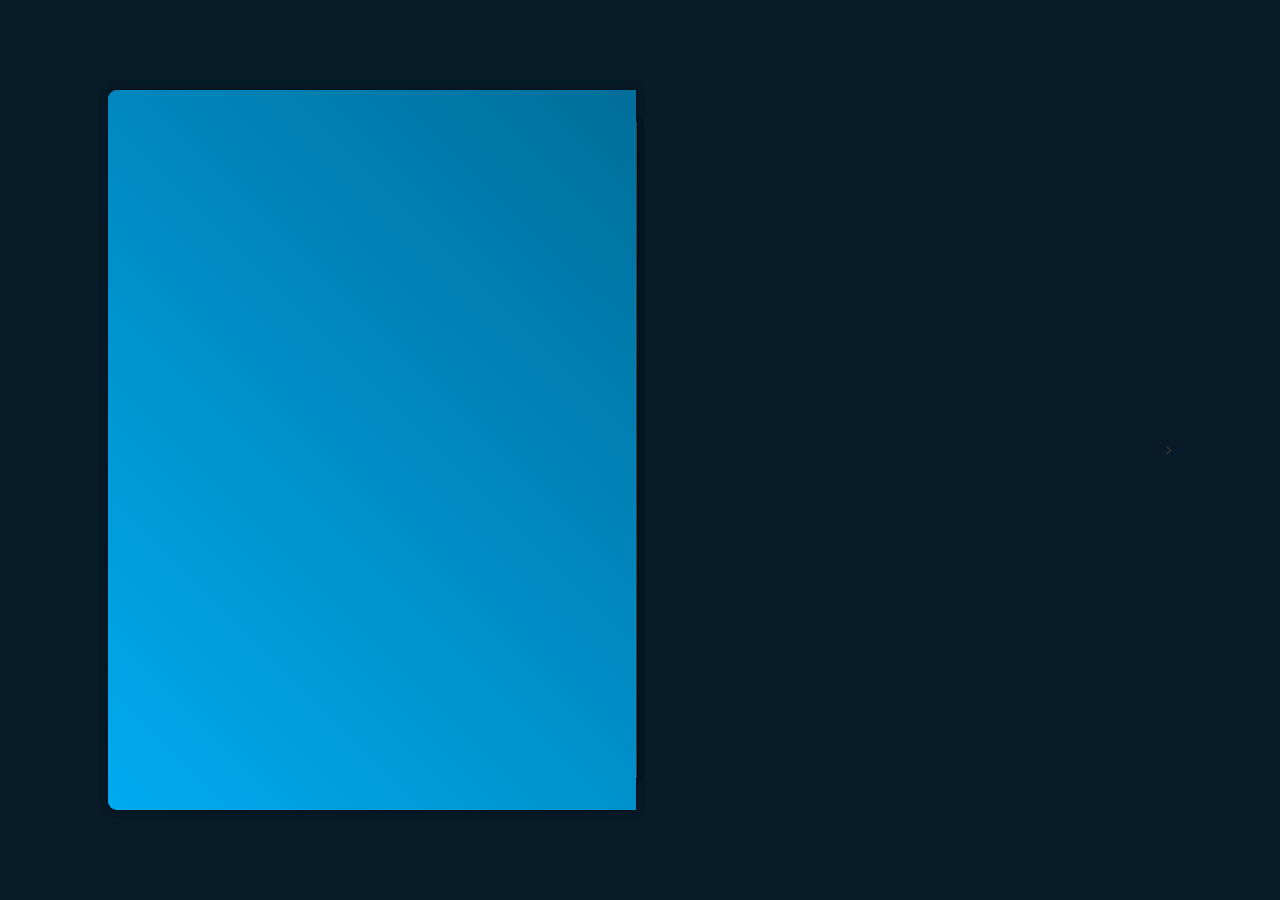
<file: book-portfolio/index.html>
<!DOCTYPE html>
<html lang="en">
<head>
    <meta charset="UTF-8">
    <meta name="viewport" content="width=device-width, initial-scale=1.0">
    <title>Portfolio</title>
    <link rel="stylesheet" href="assets/css/style.css">

    <!--Boxicons-->
    <link href='https://unpkg.com/boxicons@2.1.4/css/boxicons.min.css' rel='stylesheet'>
</head>
<body>

    <div class="wrapper">
        <div class="cover cover-left"></div>
        <div class="cover cover-right"></div>

        <div class="book">
            <!--Profile Page-->
            <div class="book-page page-left">
                <div class="profile-page">
                    <img src="assets/images/my-img.jpg" alt="">
                    <h1>Nasir Hossaien</h1>
                    <h3>Front-End Developer</h3>

                    <div class="social-media">
                        <a href="#"><i class='bx bxl-facebook'></i></a>
                        <a href="#"><i class='bx bxl-twitter'></i></a>
                        <a href="#"><i class='bx bxl-linkedin'></i></a>
                        <a href="#"><i class='bx bxl-instagram-alt'></i></a>
                    </div>

                    <p>Hi! I'm Nasir, a web-designer. As a passionate logo designer, I specialize in crafting unique, memorable, and visually striking logos that perfectly capture the essence of your business.</p>

                    <div class="btn-box">
                        <a href="#" class="btn">Download CV</a>
                        <a href="#" class="btn contact-me">Contact Me</a>
                    </div>
                </div>
            </div>

            <!--page 1 & 2-->
            <div class="book-page page-right turn" id="turn-1">
                <!-- page 1 (work experience)-->
                <div class="page-front">
                    <h1 class="title">Work Experience</h1>

                    <div class="workeduc-box">
                        <div class="workeduc-content">
                            <span class="year"><i class='bx bx-calendar'></i>2025-Running</span>
                            <h3>Web Developer - Company</h3>
                            <p>Hi! I'm Nasir, a web-designer. As a passionate logo designer, I specialize in crafting unique, memorable, and visually striking logos that perfectly capture the essence of your business.</p>
                        </div>

                        <div class="workeduc-content">
                            <span class="year"><i class='bx bx-calendar'></i>2025-Running</span>
                            <h3>Web Developer - Company</h3>
                            <p>Hi! I'm Nasir, a web-designer. As a passionate logo designer, I specialize in crafting unique, memorable, and visually striking logos that perfectly capture the essence of your business.</p>
                        </div>

                        <div class="workeduc-content">
                            <span class="year"><i class='bx bx-calendar'></i>2025-Running</span>
                            <h3>Web Developer - Company</h3>
                            <p>Hi! I'm Nasir, a web-designer. As a passionate logo designer, I specialize in crafting unique, memorable, and visually striking logos that perfectly capture the essence of your business.</p>
                        </div>
                    </div>

                    <span class="number-page">1</span>

                    <!-- Next Button-->
                    <span class="nextprev-btn" data-page="turn-1">
                        <i class='bx bx-chevron-right'></i>
                    </span>
                </div>

                <!-- page 2 (education)-->
                <div class="page-back">
                    <h1 class="title">Education</h1>

                    <div class="workeduc-box">
                        <div class="workeduc-content">
                            <span class="year"><i class='bx bx-calendar'></i>2015-2016</span>
                            <h3>Master Degree - University</h3>
                            <p>Hi! I'm Nasir, a web-designer. As a passionate logo designer, I specialize in crafting unique, memorable, and visually striking logos that perfectly capture the essence of your business.</p>
                        </div>

                        <div class="workeduc-content">
                            <span class="year"><i class='bx bx-calendar'></i>2025-Learning</span>
                            <h3>RRF - Foundation</h3>
                            <p>Hi! I'm Nasir, a web-designer. As a passionate logo designer, I specialize in crafting unique, memorable, and visually striking logos that perfectly capture the essence of your business.</p>
                        </div>

                        <div class="workeduc-content">
                            <span class="year"><i class='bx bx-calendar'></i>2025-Learning</span>
                            <h3>RRF - Foundation</h3>
                            <p>Hi! I'm Nasir, a web-designer. As a passionate logo designer, I specialize in crafting unique, memorable, and visually striking logos that perfectly capture the essence of your business.</p>
                        </div>
                    </div>

                    <span class="number-page">2</span>

                    <!-- Prev Button-->
                    <span class="nextprev-btn back" data-page="turn-1">
                        <i class='bx bx-chevron-left'></i>
                    </span>
                </div>
            </div>

            <!--page 3 & 4-->
            <div class="book-page page-right turn" id="turn-2">
                <!-- page 3 (my service)-->
                <div class="page-front">
                    <h1 class="title">My Services</h1>

                    <div class="service-box">
                        <div class="service-content">
                            <i class='bx bx-code-alt'></i>
                            <h3>Web Development</h3>
                            <p>Lorem ipsum dolor sit amet consectetur adipisicing elit.</p>
                            <a href="#" class="btn">Read More</a>
                        </div>

                        <div class="service-content">
                            <i class='bx bx-paint'></i>
                            <h3>Creative Design</h3>
                            <p>Lorem ipsum dolor sit amet consectetur adipisicing elit.</p>
                            <a href="#" class="btn">Read More</a>
                        </div>

                        <div class="service-content">
                            <i class='bx bx-bar-chart-alt' ></i>
                            <h3>Digital Marketing</h3>
                            <p>Lorem ipsum dolor sit amet consectetur adipisicing elit.</p>
                            <a href="#" class="btn">Read More</a>
                        </div>

                        <div class="service-content">
                            <i class='bx bx-search' ></i>
                            <h3>SEO</h3>
                            <p>Lorem ipsum dolor sit amet consectetur adipisicing elit.</p>
                            <a href="#" class="btn">Read More</a>
                        </div>
                    </div>

                    <span class="number-page">3</span>

                    <!-- Next Button-->
                    <span class="nextprev-btn" data-page="turn-2">
                        <i class='bx bx-chevron-right'></i>
                    </span>

                </div>

                <!-- page 4 (my skills)-->
                <div class="page-back">
                    <h1 class="title">My Skills</h1>

                    <div class="skills-box">
                        <div class="skills-content">
                            <h3>Front-End</h3>
                            <div class="content">
                                <span><i class='bx bxl-html5' ></i> HTML</span>
                                <span><i class='bx bxl-css3' ></i> CSS</span>
                                <span><i class='bx bxl-javascript' ></i> JavaScript</span>
                                <span><i class='bx bxl-php' ></i> PHP</span>
                                <span><i class='bx bxl-tailwind-css' ></i> Tailwind</span>
                                <span><i class='bx bxl-bootstrap' ></i> Bootstrap</span>
                            </div>
                        </div>

                        <div class="skills-content">
                            <h3>Back-End</h3>
                            <div class="content">
                                <span><i class='bx bxl-java' ></i> Java</span>
                                <span><i class='bx bxl-php' ></i> PHP</span>
                                <span><i class='bx bxl-nodejs' ></i> Node</span>
                            </div>
                        </div>

                        <div class="skills-content">
                            <h3>UI/UX Design</h3>
                            <div class="content">
                                <span><i class='bx bxl-figma' ></i> Figma</span>
                            </div>
                        </div>
                    </div>

                    <span class="number-page">4</span>

                    <!-- Prev Button-->
                    <span class="nextprev-btn back" data-page="turn-2">
                        <i class='bx bx-chevron-left'></i>
                    </span>
                </div>
            </div>

            <!--page 5 & 6 -->
            <div class="book-page page-right turn" id="turn-3">
                <!-- page 5 (Latest project or my portfolio) -->
                <div class="page-front">
                    <h1 class="title">Latest Project</h1>

                    <div class="portfolio-box">
                        <div class="img-box">
                            <img src="assets/images/background-4.jpg" alt="">
                        </div>

                        <div class="info-box">
                            <div class="info-title">
                                <h3>Project Name</h3>
                                <a href="https://nasir-hossaien.github.io/challenge_3-8/rrf-challenge_3-to-8" target="_blank">Live Preview <i class='bx bx-link-external'></i></a>
                            </div>
                            <p>Tech Used:</p>
                            <p>Lorem ipsum dolor sit amet consectetur, adipisicing elit. Aut et tenetur necessitatibus dicta magnam ullam itaque autem nostrum. Magnam, voluptatum.</p>
                        </div>
                        <div class="btn-box">
                            <a href="" class="btn">Source Code</a>
                            <a href="" class="btn">More Project</a>
                        </div>
                    </div>

                    <span class="number-page">5</span>

                    <!-- Next Button-->
                    <span class="nextprev-btn" data-page="turn-3">
                        <i class='bx bx-chevron-right'></i>
                    </span>
                    
                </div>
                
                <!-- page 6 (Contact Me) -->
                <div class="page-back">
                    <h1 class="title">Contact Me</h1>

                    <div class="contact-box">
                        <form action="#">
                            <input type="text" class="field" placeholder="Full Name" required>
                            <input type="text" class="field" placeholder="Email Address" required>
                            <input type="number" class="field" placeholder="Mobile Number" required>
                            <input type="text" class="field" placeholder="Message Subject" required>
                            <textarea name="" id="" cols="30" rows="10" class="field" placeholder="Your Message"></textarea>
                            <input type="submit" class="btn" value="Send Message">
                        </form>
                    </div>

                    <span class="number-page">6</span>

                    <!-- Prev Button-->
                    <span class="nextprev-btn back" data-page="turn-3">
                        <i class='bx bx-chevron-left'></i>
                    </span>
                    
                    <a href="#" class="back-profile">
                        <p>Profile</p>
                        <i class='bx bxs-user'></i>
                    </a>
                </div>
            </div>

        </div>
    </div>


    <script src="assets/js/script.js"></script>>

</body>
</html>
</file>
<file: book-portfolio/assets/css/style.css>
@import url('https://fonts.googleapis.com/css2?family=Poppins:ital,wght@0,100;0,200;0,300;0,400;0,500;0,600;0,700;0,800;0,900;1,100;1,200;1,300;1,400;1,500;1,600;1,700;1,800;1,900&display=swap');

* {
    margin: 0;
    padding: 0;
    box-sizing: border-box;
    text-decoration: none;
    border: none;
    outline: none;
    font-family: "Poppins", sans-serif;
}

:root {
    --bg-color: #081b29;
    --main-color: #00abf0;
    --text-color: #333;
    --second-text-color: #555;
    --white-color: #fff;
    --cover-color: linear-gradient(45deg, #00abf0, #006e9a);
    --pages-color: linear-gradient(90deg, #fff, #ddd);
    --border: 0.125rem solid #00abf0;
    --box-shadow: 0 0 .6rem rgba(0, 0, 0, .2);
}

body {
    display: flex;
    justify-content: center;
    align-items: center;
    min-height: 100vh;
    background: var(--bg-color);
    color: var(--text-color);
    overflow: hidden;
}

.wrapper {
    position: relative;
    width: 66rem;
    height: 45rem;
    padding: 2rem;
    perspective: 250rem;
    animation: show-animate 2s forwards;
}

@keyframes show-animate {
    0%,30% {
        opacity: 0;
        transform: rotate(-20deg);
    }
    100% {
        opacity: 1;
        transform: rotate(0deg);
    }
}

.cover {
    position: absolute;
    top: 0;
    left: 0;
    width: 50%;
    height: 100%;
    background: var(--cover-color);
    box-shadow: var(--box-shadow);
    border-top-left-radius: .6rem;
    border-bottom-left-radius: .6rem;
    transform-origin: right;
}

.cover.cover-left {
    z-index: -1;
}

.cover.cover-right {
    z-index: 100;
    transition: transform 1s cubic-bezier(0.645, 0.045, 0.355, 1);
}

.cover.cover-right.turn {
    transform: rotateY(180deg);
}

.book {
    position: relative;
    width: 100%;
    height: 100%;
    display: flex;
    perspective: 250rem;
}

.book-page.page-left {
    box-shadow: -0.6rem 0.6rem 0.6rem rgba(0, 0, 0, .1);
}

.book .book-page {
    position: absolute;
    width: 50%;
    height: 100%;
    background: var(--pages-color);
    box-shadow: 0 0 .6rem rgba(0, 0, 0, .1);
    display: flex;
    padding: 2rem;
}

.profile-page {
    display: flex;
    flex-direction: column;
    justify-content: center;
    align-items: center;

}

.profile-page img {
    max-width: 180px;
    border-radius: 50%;
    border: .25rem solid var(--main-color);
    margin-bottom: .8rem;
}

.profile-page h1 {
    font-size: 2.7rem;
    line-height: 115%;
    font-weight: 700;
}

.profile-page h3 {
    font-size: 1.5rem;
    color: var(--main-color);
}

.profile-page .social-media {
    margin: 0.6rem 0 0.8rem;
}

.profile-page .social-media a {
    display: inline-flex;
    justify-content: center;
    align-items: center;
    width: 2.5rem;
    height: 2.5rem;
    background: transparent;
    border: var(--border);
    border-radius: 50%;
    font-size: 1.3rem;
    color: var(--main-color);
    margin: 0 .2rem;
    transition: .5s;
}

.profile-page .social-media a:hover {
    background: var(--main-color);
    color: var(--white-color);
}

.profile-page p {
    text-align: justify;
}

.profile-page .btn-box {
    margin-top: 1.7rem;
}

.btn {
    display: inline-flex;
    justify-content: center;
    align-items: center;
    width: 9.5rem;
    height: 3rem;
    background: var(--main-color);
    border-radius: 0.3rem;
    border: var(--border);
    font-size: 1.2rem;
    color: var(--white-color);
    font-weight: 600;
    margin: 0 1rem;
    transition: 0.6s;
}

.btn:hover {
    background: transparent;
    color: var(--main-color);
}

.btn-box .btn:nth-child(2) {
    background: transparent;
    color: var(--main-color);
}

.btn-box .btn:nth-child(2):hover {
    background: var(--main-color);
    color: var(--white-color);
}

.book-page.page-right {
    position: absolute;
    right: 0;
    transform-style: preserve-3d;
    transform-origin: left;
    transition: transform 1s cubic-bezier(0.645, 0.045, 0.355, 1);
}

.book-page.page-right.turn {
    transform: rotateY(-180deg);
}

.book-page .page-front,
.book-page .page-back {
    position: absolute;
    top: 0;
    left: 0;
    width: 100%;
    height: 100%;
    background: var(--pages-color);
    padding: 1.5rem 2rem;
}

.book-page .page-front {
    transform: rotateY(0deg) translateZ(1px);
}

.book-page .page-back {
    transform: rotateY(180deg) translateZ(1px);
}

.title {
    text-align: center;
    margin-bottom: 1rem;
}

.workeduc-box {
    border-left: var(--border);
}

.workeduc-box .workeduc-content {
    position: relative;
    padding-left: 1.6rem;
    margin-bottom: 1.2rem;
}

.workeduc-box .workeduc-content::before {
    content: '';
    position: absolute;
    top: 0;
    left: -0.65rem;
    width: 1.2rem;
    height: 1.2rem;
    background: var(--main-color);
    border-radius: 50%;
}

.workeduc-content .year {
    color: var(--main-color);
}

.workeduc-content .year i {
    margin-right: 0.5rem;
}

.number-page {
    position: absolute;
    bottom: 1.2rem;
    left: 50%;
    transform: translateX(-50%);
}

.nextprev-btn {
    position: absolute;
    bottom: 0.9rem;
    right: 1.5rem;
    width: 2rem;
    height: 2rem;
    cursor: pointer;
    color: var(--second-text-color);
    display: inline-flex;
    justify-content: center;
    align-items: center;
    font-size: 2rem;
    transition: 0.5s;
}

.nextprev-btn:hover {
    color: var(--main-color);
}

.nextprev-btn.back {
    left: 1.5rem;
}

.service-box {
    display: flex;
    flex-wrap: wrap;
    gap: 1.5rem ;
}

.service-box .service-content {
    flex: 1 1 10rem;
    border: var(--border);
    border-radius: 0.8rem;
    padding: 0.8rem 0.5rem 1.1rem;
    text-align: center;
    transition: .3s ease;
}

.service-box .service-content:hover {
    box-shadow: var(--box-shadow);
}

.service-content i {
    font-size: 2.5rem;
    color: var(--main-color);
}

.service-content h3 {
    font-size: 1.1rem;
}
.service-content p {
    margin: 0.2rem 0 0.8rem;
}
.service-content .btn {
    width: 8rem;
    height: 2.5rem;
}

.skills-box {
    display: flex;
    flex-wrap: wrap;
    gap: 1.8rem;
}

.skills-box .skills-content {
    flex: 1 1 20rem;
}

.skills-content h3 {
    font-size: 1.5rem;
    line-height: 1;
    margin-bottom: 0.6rem;
}

.skills-content .content {
    display: flex;
    flex-wrap: wrap;
    gap: 0.8rem;
}

.skills-content .content span {
    display: inline-flex;
    flex-direction: column;
    justify-content: center;
    align-items: center;
    width: 6rem;
    height: 5rem;
    border: var(--border);
    border-radius: 0.5rem;
    font-weight: 600;
    transition: .3s ease;
}

.skills-content .content span:hover {
    box-shadow: var(--box-shadow);
}

.skills-content .content span i {
    font-size: 3rem;
    color: var(--main-color);
}

.portfolio-box .img-box {
    display: flex;
    width: 100%;
    height: 15rem;
    border: var(--border);
    border-radius: 0.5rem;
    overflow: hidden;
}

.portfolio-box .img-box img {
    width: 100%;
    object-fit: cover;
    transition: .5s ease;
}

.portfolio-box .img-box:hover {
    transform: scale(1.02);
}

.portfolio-box .info-box {
    margin: 1rem 0 1.5rem;
}

.portfolio-box .info-box .info-title {
    display: flex;
    justify-content: space-between;
    align-items: center;
    margin-bottom: 1rem;
}

.portfolio-box .info-box .info-title h3 {
    font-size: 1.3rem;
}

.portfolio-box .info-box .info-title a {
    display: flex;
    align-items: center;
    color: var(--main-color);
}

.portfolio-box .info-box .info-title a i {
    margin-left: 0.4rem;
}

.portfolio-box .info-box p:nth-of-type(1) {
    font-weight: 600;
}

.portfolio-box .btn-box {
    display: flex;
    justify-content: center;
}

.portfolio-box .btn-box .btn {
    margin: 0 1.15rem;
}

.contact-box {
    text-align: center;
}

.contact-box .field {
    width: 100%;
    background: transparent;
    border: var(--border);
    border-radius: 0.3rem;
    padding: 0.4rem;
    font-size: 1rem;
    color: var(--text-color);
    margin-bottom: 1.5rem;
}

.contact-box .field::placeholder {
    color: var(--text-color);
}

.contact-box textarea {
    resize: none;
    height: 10rem;
}

.contact-box .btn {
    cursor: pointer;
}

.back-profile {
    position: absolute;
    bottom: 1.2rem;
    right: 2rem;
    width: 2rem;
    height: 2rem;
    background: transparent;
    border: var(--border);
    border-radius: 0.3rem;
    font-size: 1.1rem;
    color: var(--main-color);
    display: inline-flex;
    justify-content: center;
    align-items: center;
    transition: .5s;
}

.back-profile:hover {
    background: var(--main-color);
    color: var(--white-color);
}

.back-profile p {
    position: absolute;
    top: 0;
    left: 50%;
    transform: translateX(-50%) scale(.5);
    font-size: 1rem;
    color: var(--main-color);
    opacity: 0;
    transition: .5s;
}

.back-profile:hover p {
    opacity: 1;
    transform: translateX(-50%) scale(1);
    top: -1.8rem;
}
</file>
